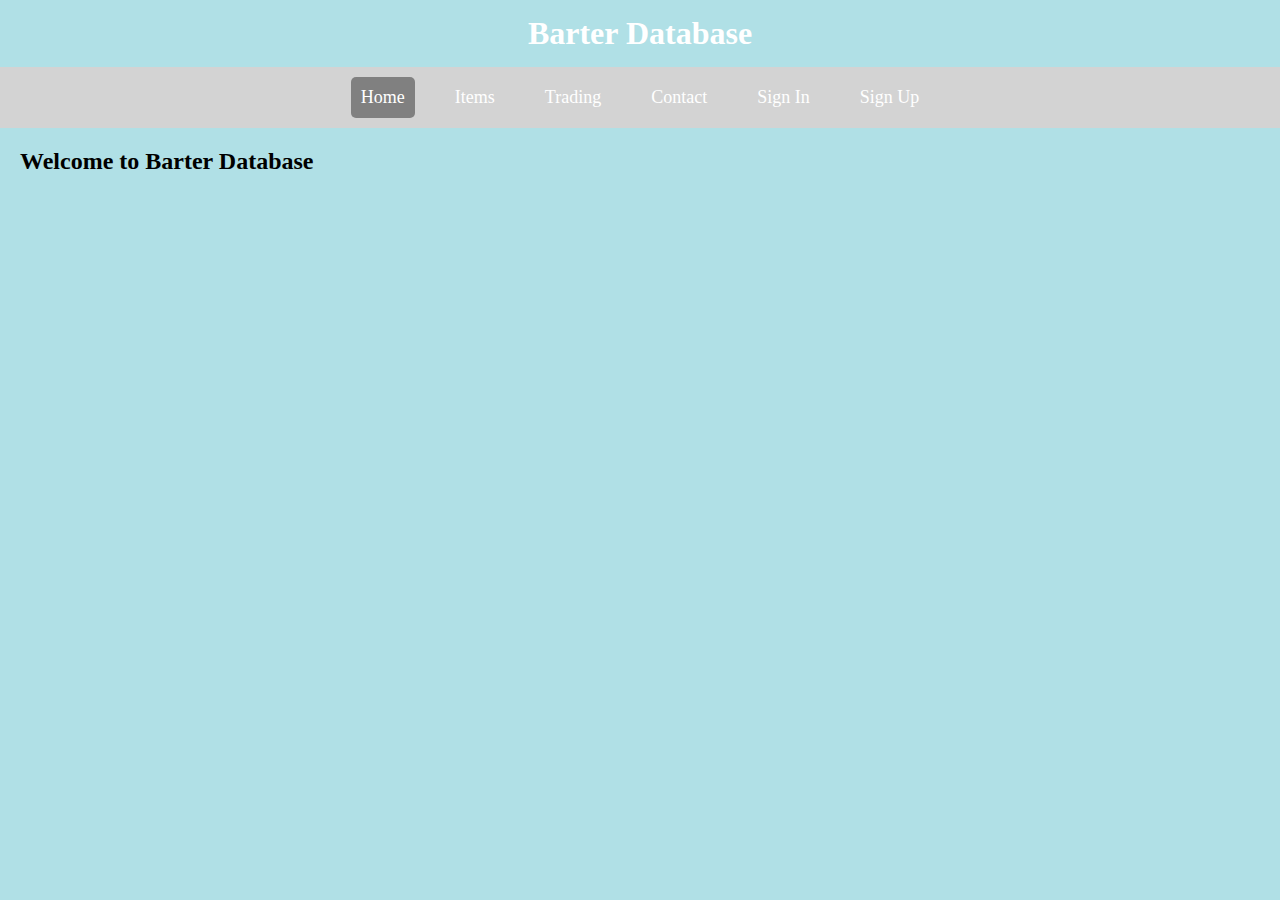
<file: index.html>
<!DOCTYPE html>
<html>
    <head>
        <meta charset="UTF-8">
        <meta name="viewport" content="width=device-width, initial-scale=1.0">
        <title>Home - Barter Database</title>
        <link rel="stylesheet" href="styles.css">
    </head>
    <body>
        <header>
            <h1>Barter Database</h1>
        </header>
        <!--Navigation Menu-->
        <nav>
            <ul>
                <li><a href="index.html" class="active">Home</a></li>
                <li><a href="items.html">Items</a></li>
                <li><a href="trading.html">Trading</a></li>
                <li><a href="contact.html">Contact</a></li>
                <li><a href="signin.html">Sign In</a></li>
                <li><a href="signup.html">Sign Up</a></li>
            </ul>
        </nav>
        <!--Home Text-->
        <section>
            <div class="home-content">
                <div class="text">
                    <h2>Welcome to Barter Database</h2>
                </div>
            </div>
        </section>
    </body>
</html>
</file>
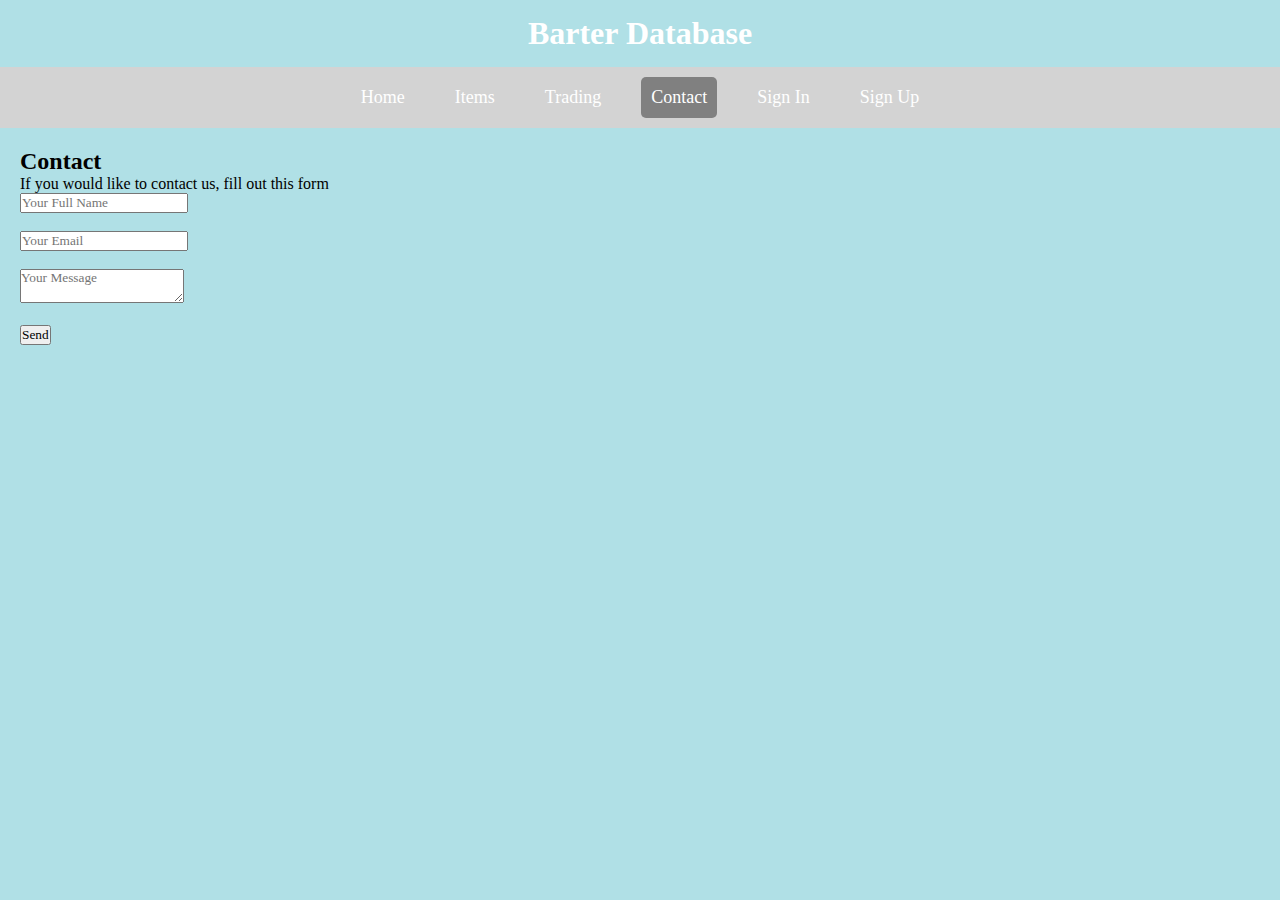
<file: contact.html>
<!DOCTYPE html>
<html>
    <head>
        <title>Contact - Barter Database</title>
        <link rel="stylesheet" href="styles.css">
    </head>
    <body>
        <header>
            <h1>Barter Database</h1>
        </header>
        <!--Navigation Menu-->
        <nav>
            <ul>
                <li><a href="index.html">Home</a></li>
                <li><a href="items.html">Items</a></li>
                <li><a href="trading.html">Trading</a></li>
                <li><a href="contact.html" class="active">Contact</a></li>
                <li><a href="signin.html">Sign In</a></li>
                <li><a href="signup.html">Sign Up</a></li>
            </ul>
        </nav>
        <!--Text-->
        <section>
            <div class="text">
                <h2>Contact</h2>
                <p>If you would like to contact us, fill out this form</p>
                <form>
                    <input type="text" placeholder="Your Full Name" required><br><br>
                    <input type="email" placeholder="Your Email" required><br><br>
                    <textarea placeholder="Your Message" required></textarea><br><br>
                    <button type="submit">Send</button>
                </form>
            </div>
        </section>
    </body>
</html>
</file>
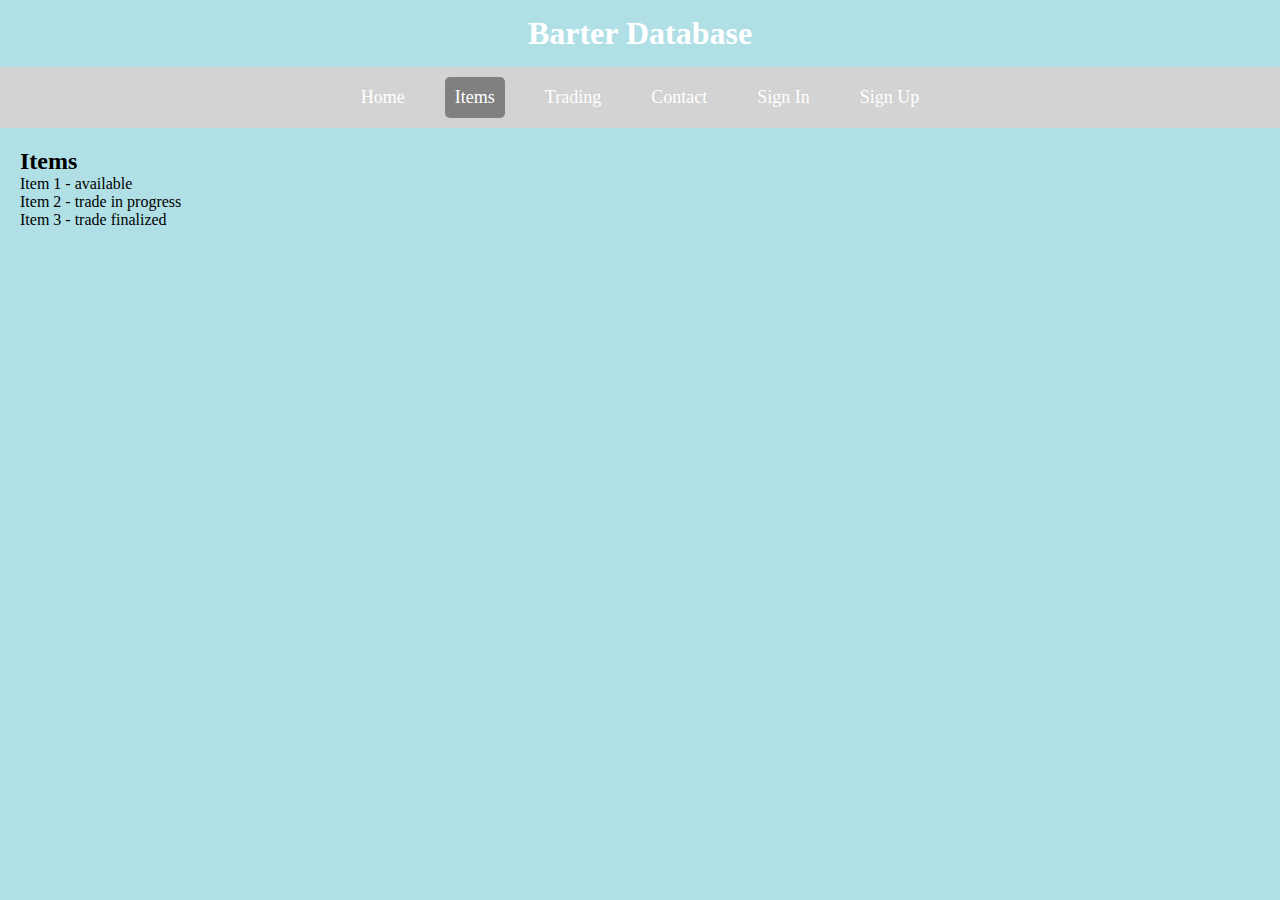
<file: items.html>
<!DOCTYPE html>
<html>
    <head>
        <title>Items - Barter Database</title>
        <link rel="stylesheet" href="styles.css">
    </head>
    <body>
        <header>
            <h1>Barter Database</h1>
        </header>
        <!--Navigation Menu-->
        <nav>
            <ul>
                <li><a href="index.html">Home</a></li>
                <li><a href="items.html" class="active">Items</a></li>
                <li><a href="trading.html">Trading</a></li>
                <li><a href="contact.html">Contact</a></li>
                <li><a href="signin.html">Sign In</a></li>
                <li><a href="signup.html">Sign Up</a></li>
            </ul>
        </nav>
        <!--Text-->
        <section>
            <div class="text">
                <h2>Items</h2>
                <p>Item 1 - available</p>
                <p>Item 2 - trade in progress</p>
                <p>Item 3 - trade finalized</p>
            </div>
        </section
    </body>
</html>
</file>
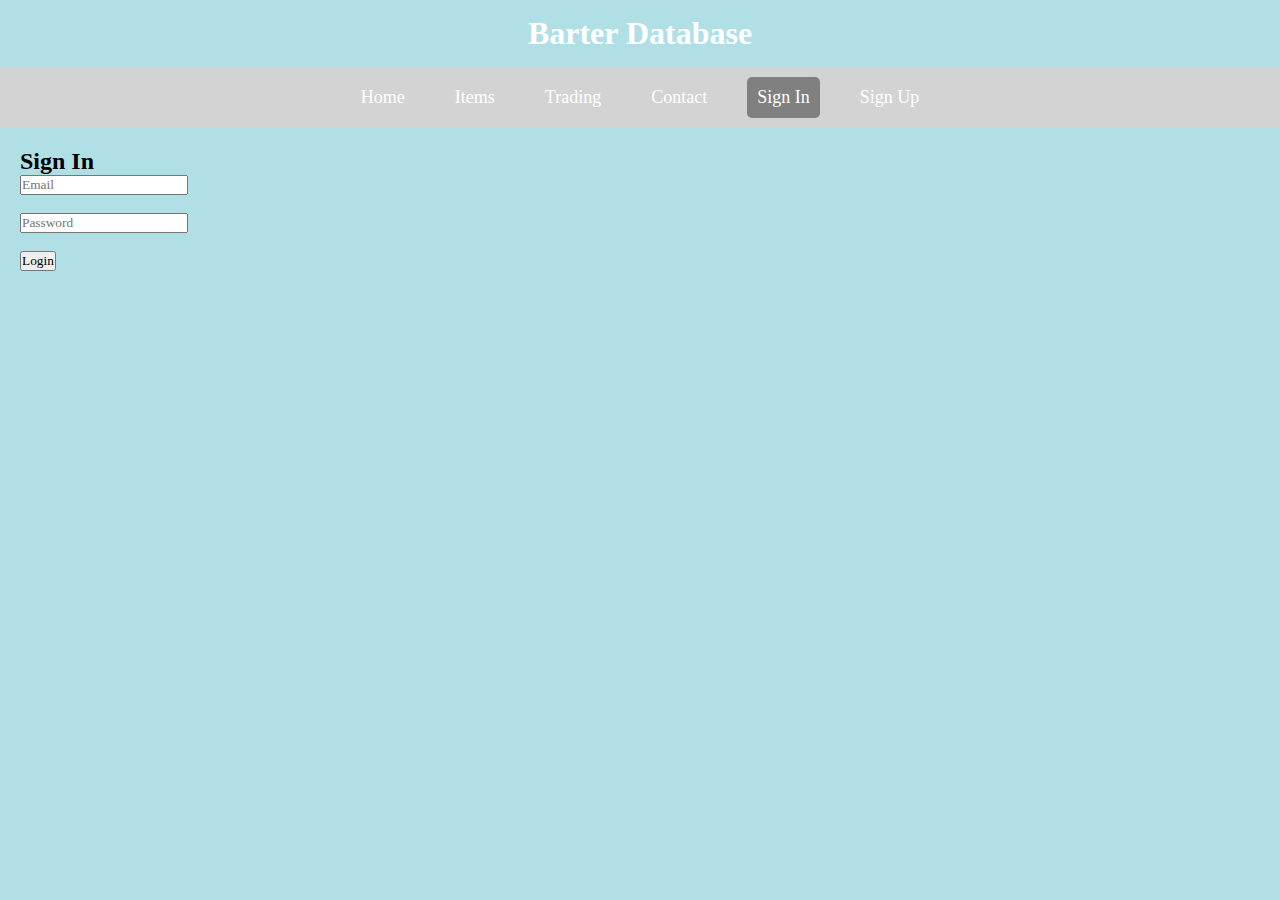
<file: signin.html>
<!DOCTYPE html>
<html>
    <head>
        <title>Sign In - Barter Database</title>
        <link rel="stylesheet" href="styles.css">
    </head>
    <body>
        <header>
            <h1>Barter Database</h1>
        </header>
        <!--Navigation Menu-->
        <nav>
            <ul>
                <li><a href="index.html">Home</a></li>
                <li><a href="items.html">Items</a></li>
                <li><a href="trading.html">Trading</a></li>
                <li><a href="contact.html">Contact</a></li>
                <li><a href="signin.html" class="active">Sign In</a></li>
                <li><a href="signup.html">Sign Up</a></li>
            </ul>
        </nav>
        <!--Text and Form-->
        <section>
            <div class="text">
                <h2>Sign In</h2>
                <form>
                    <input type="email" placeholder="Email" required><br><br>
                    <input type="password" placeholder="Password" required><br><br>
                    <button type="submit">Login</button>
                </form>
            </div>
        </section>
    </body>
</html>
</file>
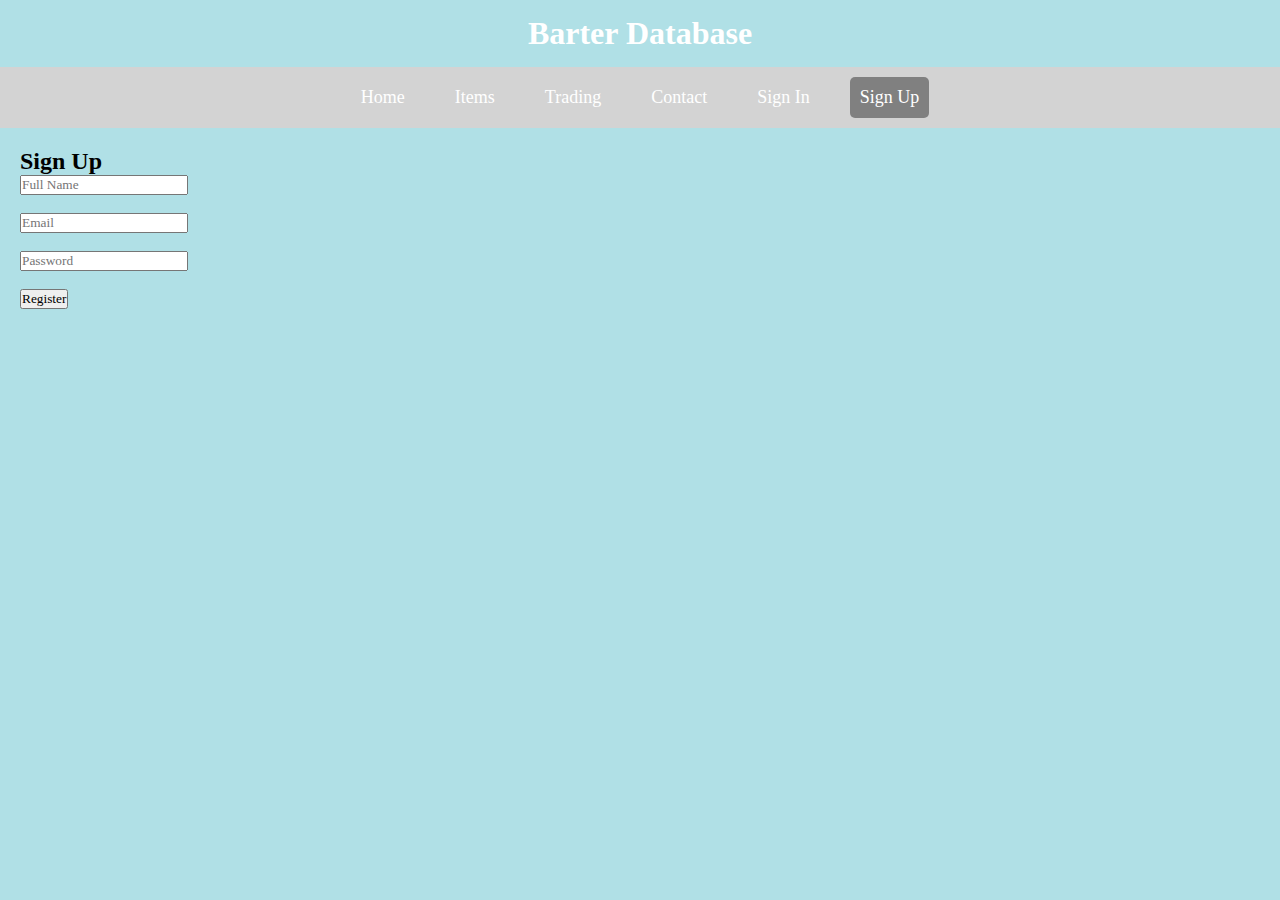
<file: signup.html>
<!DOCTYPE html>
<html>
    <head>
        <title>Sign Up - Barter Database</title>
        <link rel="stylesheet" href="styles.css">
    </head>
    <body>
        <header>
            <h1>Barter Database</h1>
        </header>
        <!--Navigation Menu-->
        <nav>
            <ul>
                <li><a href="index.html">Home</a></li>
                <li><a href="items.html">Items</a></li>
                <li><a href="trading.html">Trading</a></li>
                <li><a href="contact.html">Contact</a></li>
                <li><a href="signin.html">Sign In</a></li>
                <li><a href="signup.html" class="active">Sign Up</a></li>
            </ul>
        </nav>
        <!--Text and Form-->
        <section>
            <div class="text">
                <h2>Sign Up</h2>
                <form>
                    <input type="text" placeholder="Full Name" required><br><br>
                    <input type="email" placeholder="Email" required><br><br>
                    <input type="password" placeholder="Password" required><br><br>
                    <button type="submit">Register</button>
                </form>
            </div>
        </section>
    </body>
</html>
</file>
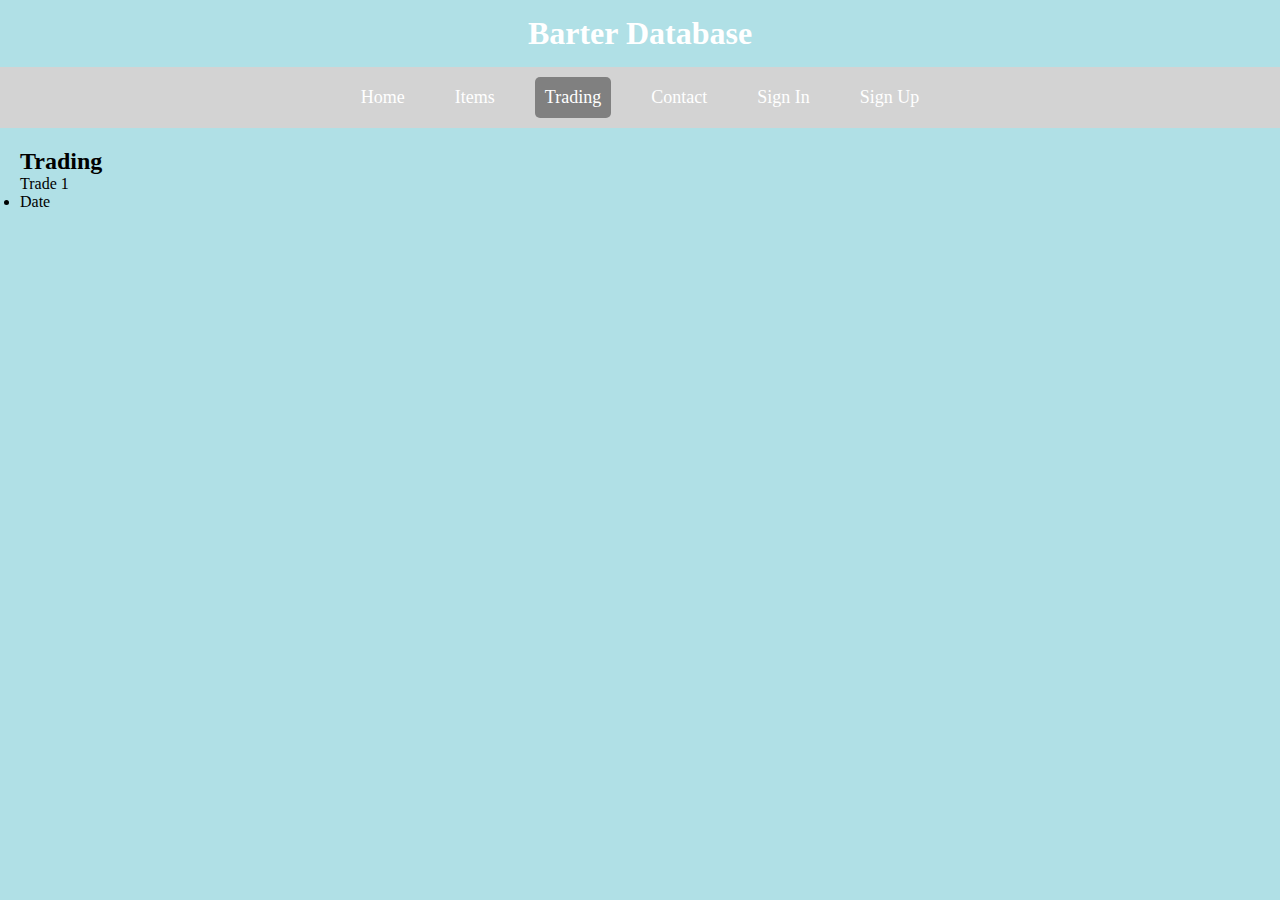
<file: trading.html>
<!DOCTYPE html>
<html>
    <head>
        <title>Trading - Barter Database</title>
        <link rel="stylesheet" href="styles.css">
    </head>
    <body>
        <header>
            <h1>Barter Database</h1>
        </header>
        <!--Navigation Menu-->
        <nav>
            <ul>
                <li><a href="index.html">Home</a></li>
                <li><a href="items.html">Items</a></li>
                <li><a href="trading.html" class="active">Trading</a></li>
                <li><a href="contact.html">Contact</a></li>
                <li><a href="signin.html">Sign In</a></li>
                <li><a href="signup.html">Sign Up</a></li>
            </ul>
        </nav>
        <!--Text-->
        <section>
            <div class="text">
                <h2>Trading</h2>
                <p>Trade 1</p>
                    <ul>
                        <li>Date</li>
                    </ul>
            </div>
        </section>
    </body>
</html>
</file>
<file: styles.css>
* {
        margin: 0;
        padding: 0;
        font-family:'Garamond', serif;
    }
    html, body {
        height: 100%;
        margin: 0;
        display: flex;
        flex-direction: column;
    }
    body {
        background-color: powderblue;
        text-align: left;
        flex-grow: 1;
    }
    header {
        background-color: powderblue;
        color: white;
        padding: 15px;
        text-align: center;
    }
    nav ul {
        list-style: none;
        padding: 10px;
        background: lightgray;
        display: flex;
        justify-content: center;
    }
    nav ul li {
        margin: 0 15px;
    }
    nav ul li a {
        text-decoration: none;
        color: white;
        font-size: 18px;
        padding: 10px;
        display: inline-block;
    }
    nav ul li a:hover, nav ul li a.active {
        background: gray;
        border-radius: 5px;
    }
    #home {
        padding: 20px;
    }
    .home-content {
        display: flex;
        justify-content: space-between;
        align-items: flex-start;
    }
    .text {
        flex: 1;
        padding-right: 20px;
        margin-top: 20px;
        margin-left: 20px;
        margin-bottom: 20px;
    }
    .image img{
        max-width: 100%;
        height: auto;
        width: 500px;
        border-radius: 8px;
        margin-left: 20px;
        margin-top: 30px;
    }
    footer {
        background: lightgrey;
        color: white;
        padding: 10px;
        text-align: left;
        width: 100%;
        position: relative;
        margin-top: auto;
    }
</file>
